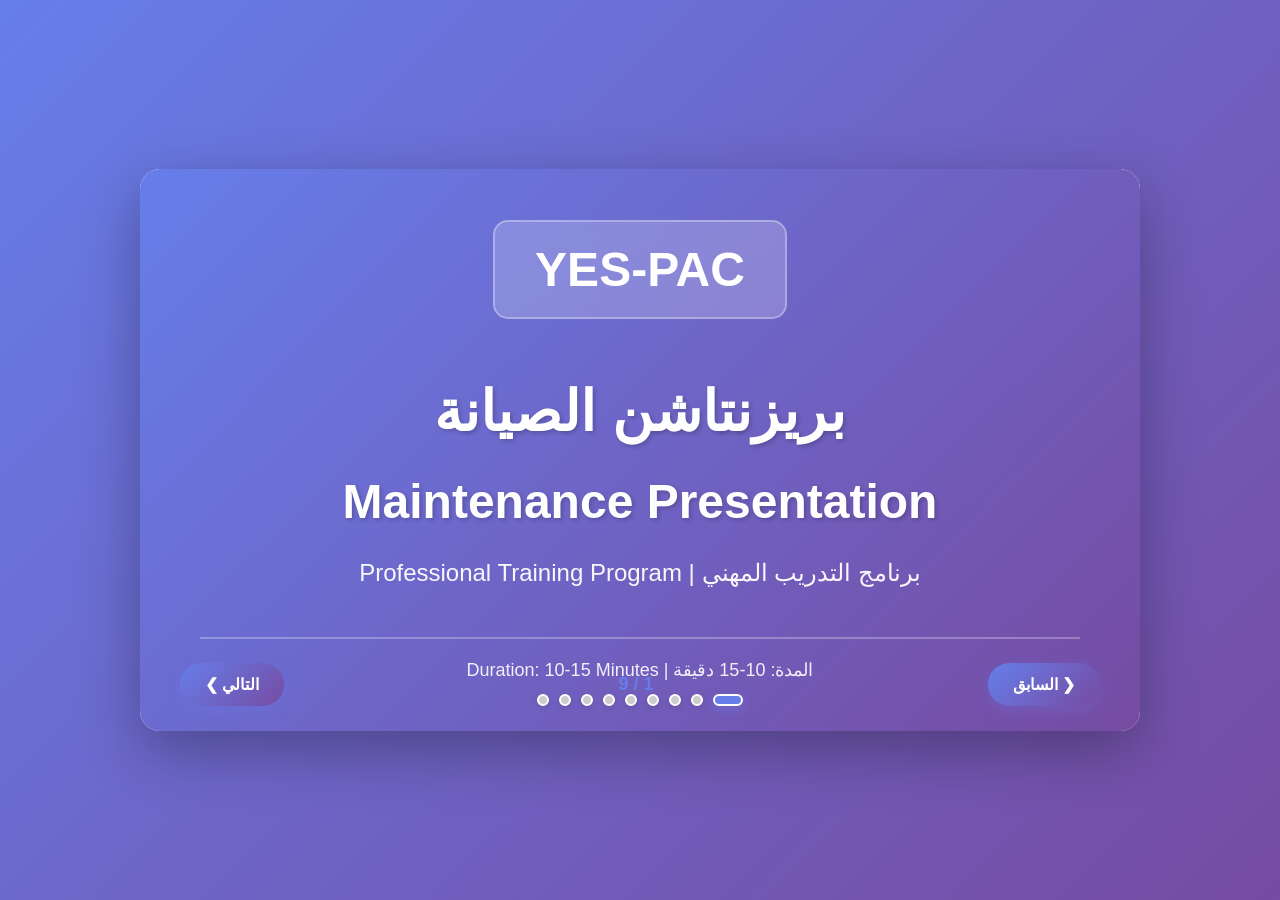
<file: index.html>
<!DOCTYPE html>
<html lang="ar" dir="rtl">
<head>
    <meta charset="UTF-8">
    <meta name="viewport" content="width=device-width, initial-scale=1.0">
    <title>بريزنتاشن الصيانة | Maintenance Presentation</title>
    <link rel="stylesheet" href="style.css">
</head>
<body>
    <div class="presentation-container">
        <!-- Slide 1: Title Slide -->
        <div class="slide slide-1 active">
            <div class="slide-content">
                <div class="logo-section">
                    <div class="logo">YES-PAC</div>
                </div>
                <h1>بريزنتاشن الصيانة</h1>
                <h1 class="en">Maintenance Presentation</h1>
                <p class="subtitle">برنامج التدريب المهني | Professional Training Program</p>
                <div class="slide-footer">
                    <span>المدة: 10-15 دقيقة | Duration: 10-15 Minutes</span>
                </div>
            </div>
        </div>

        <!-- Slide 2: Maintenance Definition -->
        <div class="slide slide-2">
            <div class="slide-content">
                <h2>تعريف الصيانة | Maintenance Definition</h2>
                <div class="content-box">
                    <div class="arabic-section">
                        <h3>🔍 التعريف العربي</h3>
                        <p>الصيانة هي مجموعة من الأنشطة والإجراءات المخطط لها بهدف الحفاظ على المعدات والآلات في أفضل حالة تشغيلية، وتقليل الأعطال، وزيادة عمر المعدة.</p>
                    </div>
                    <div class="english-section">
                        <h3>🔍 English Definition</h3>
                        <p>Maintenance is a set of planned activities and procedures aimed at keeping equipment and machinery in optimal operating condition, reducing failures, and extending equipment life.</p>
                    </div>
                </div>
                <div class="key-points">
                    <h4>النقاط الرئيسية | Key Points:</h4>
                    <ul>
                        <li>✅ الحفاظ على الأداء | Maintain Performance</li>
                        <li>✅ منع الأعطال | Prevent Failures</li>
                        <li>✅ توفير التكاليف | Cost Savings</li>
                        <li>✅ ضمان السلامة | Ensure Safety</li>
                    </ul>
                </div>
            </div>
        </div>

        <!-- Slide 3: Maintenance Types -->
        <div class="slide slide-3">
            <div class="slide-content">
                <h2>أنواع الصيانة | Maintenance Types</h2>
                <div class="maintenance-types">
                    <div class="type-card">
                        <div class="type-icon">🛡️</div>
                        <h3>الصيانة الوقائية</h3>
                        <h4>Preventive Maintenance</h4>
                        <p>صيانة دورية منتظمة قبل حدوث الأعطال</p>
                        <p class="en">Scheduled regular maintenance before failures occur</p>
                    </div>
                    <div class="type-card">
                        <div class="type-icon">⚡</div>
                        <h3>الصيانة الطارئة</h3>
                        <h4>Corrective Maintenance</h4>
                        <p>إصلاح فوري عند حدوث عطل</p>
                        <p class="en">Immediate repair when failure occurs</p>
                    </div>
                    <div class="type-card">
                        <div class="type-icon">🔬</div>
                        <h3>الصيانة التنبؤية</h3>
                        <h4>Predictive Maintenance</h4>
                        <p>مراقبة الأداء والتنبؤ بالأعطال</p>
                        <p class="en">Monitor performance and predict failures</p>
                    </div>
                    <div class="type-card">
                        <div class="type-icon">📋</div>
                        <h3>صيانة الآثار</h3>
                        <h4>Corrective Maintenance</h4>
                        <p>إصلاح الأضرار بعد انقطاع الخدمة</p>
                        <p class="en">Repair damages after service interruption</p>
                    </div>
                </div>
            </div>
        </div>

        <!-- Slide 4: Preventive Maintenance Details -->
        <div class="slide slide-4">
            <div class="slide-content">
                <h2>الصيانة الوقائية - التفاصيل</h2>
                <h2 class="en">Preventive Maintenance - Details</h2>
                <div class="detail-content">
                    <div class="importance-box">
                        <h3>🎯 الأهمية | Importance</h3>
                        <ul>
                            <li>منع حدوث الأعطال المفاجئة</li>
                            <li>Prevent sudden failures</li>
                            <li>توفير 30-40% من تكاليف الصيانة</li>
                            <li>Save 30-40% of maintenance costs</li>
                            <li>زيادة إنتاجية المعدات</li>
                            <li>Increase equipment productivity</li>
                        </ul>
                    </div>
                    <div class="benefit-box">
                        <h3>💡 الفوائد | Benefits</h3>
                        <ul>
                            <li>تقليل وقت التوقف عن العمل</li>
                            <li>Reduce downtime</li>
                            <li>تحسين جودة الإنتاج</li>
                            <li>Improve production quality</li>
                            <li>ضمان سلامة العاملين</li>
                            <li>Ensure worker safety</li>
                            <li>إطالة عمر المعدات</li>
                            <li>Extend equipment lifespan</li>
                        </ul>
                    </div>
                </div>
            </div>
        </div>

        <!-- Slide 5: Corrective Maintenance Details -->
        <div class="slide slide-5">
            <div class="slide-content">
                <h2>الصيانة الطارئة - التفاصيل</h2>
                <h2 class="en">Corrective Maintenance - Details</h2>
                <div class="detail-content">
                    <div class="when-box">
                        <h3>⏰ متى تحدث | When It Occurs</h3>
                        <ul>
                            <li>عند حدوث عطل مفاجئ في المعدة</li>
                            <li>When sudden equipment failure occurs</li>
                            <li>توقف المعدة عن العمل</li>
                            <li>Equipment stops working</li>
                            <li>ظهور أعراض خطأ</li>
                            <li>Error symptoms appear</li>
                        </ul>
                    </div>
                    <div class="action-box">
                        <h3>🔧 الإجراءات | Actions</h3>
                        <ul>
                            <li>تشخيص المشكلة فوراً</li>
                            <li>Immediate problem diagnosis</li>
                            <li>إصلاح سريع للحد من الخسائر</li>
                            <li>Quick repair to minimize losses</li>
                            <li>اختبار المعدة قبل العودة للعمل</li>
                            <li>Test equipment before resuming work</li>
                            <li>توثيق المشكلة والحل</li>
                            <li>Document problem and solution</li>
                        </ul>
                    </div>
                </div>
            </div>
        </div>

        <!-- Slide 6: Predictive Maintenance Details -->
        <div class="slide slide-6">
            <div class="slide-content">
                <h2>الصيانة التنبؤية - التفاصيل</h2>
                <h2 class="en">Predictive Maintenance - Details</h2>
                <div class="detail-content">
                    <div class="method-box">
                        <h3>📊 الطرق | Methods</h3>
                        <ul>
                            <li>مراقبة الأداء المستمرة</li>
                            <li>Continuous performance monitoring</li>
                            <li>تحليل الاهتزازات والأصوات</li>
                            <li>Vibration and noise analysis</li>
                            <li>قياس درجات الحرارة</li>
                            <li>Temperature measurement</li>
                            <li>استخدام أجهزة استشعار ذكية</li>
                            <li>Use smart sensors</li>
                        </ul>
                    </div>
                    <div class="advantage-box">
                        <h3>⭐ المميزات | Advantages</h3>
                        <ul>
                            <li>التنبؤ بالأعطال قبل حدوثها</li>
                            <li>Predict failures before they occur</li>
                            <li>تقليل التكاليف بشكل كبير</li>
                            <li>Significantly reduce costs</li>
                            <li>زيادة الكفاءة والإنتاجية</li>
                            <li>Increase efficiency and productivity</li>
                            <li>ضمان استمرارية العمل</li>
                            <li>Ensure business continuity</li>
                        </ul>
                    </div>
                </div>
            </div>
        </div>

        <!-- Slide 7: Maintenance Importance Summary -->
        <div class="slide slide-7">
            <div class="slide-content">
                <h2>أهمية الصيانة - ملخص</h2>
                <h2 class="en">Maintenance Importance - Summary</h2>
                <div class="importance-grid">
                    <div class="importance-item">
                        <div class="importance-number">1</div>
                        <h4>💰 التوفير المالي</h4>
                        <h4 class="en">Financial Savings</h4>
                        <p>تقليل تكاليف الإصلاح والصيانة</p>
                    </div>
                    <div class="importance-item">
                        <div class="importance-number">2</div>
                        <h4>⚙️ تحسين الأداء</h4>
                        <h4 class="en">Improved Performance</h4>
                        <p>زيادة كفاءة المعدات والآلات</p>
                    </div>
                    <div class="importance-item">
                        <div class="importance-number">3</div>
                        <h4>🛡️ السلامة والأمان</h4>
                        <h4 class="en">Safety & Security</h4>
                        <p>حماية العاملين من الأخطار</p>
                    </div>
                    <div class="importance-item">
                        <div class="importance-number">4</div>
                        <h4>📈 الإنتاجية</h4>
                        <h4 class="en">Productivity</h4>
                        <p>زيادة معدل الإنتاج والجودة</p>
                    </div>
                    <div class="importance-item">
                        <div class="importance-number">5</div>
                        <h4>⏱️ تقليل التوقف</h4>
                        <h4 class="en">Reduce Downtime</h4>
                        <p>تقليل وقت توقف المعدات</p>
                    </div>
                    <div class="importance-item">
                        <div class="importance-number">6</div>
                        <h4>🔄 استمرارية العمل</h4>
                        <h4 class="en">Business Continuity</h4>
                        <p>ضمان استمرار العمليات</p>
                    </div>
                </div>
            </div>
        </div>

        <!-- Slide 8: Interactive Q&A -->
        <div class="slide slide-8">
            <div class="slide-content">
                <h2>أسئلة تفاعلية | Interactive Questions</h2>
                <div class="qa-section">
                    <div class="question-card">
                        <h3>❓ السؤال 1 | Question 1</h3>
                        <p>ما الفرق بين الصيانة الوقائية والطارئة؟</p>
                        <p class="en">What is the difference between preventive and corrective maintenance?</p>
                        <button class="reveal-btn">عرض الإجابة | Show Answer</button>
                        <div class="answer hidden">
                            <p>الصيانة الوقائية تتم قبل حدوث الأعطال، بينما الصيانة الطارئة تتم بعد حدوث العطل مباشرة.</p>
                            <p class="en">Preventive maintenance is done before failures occur, while corrective maintenance is done immediately after failure.</p>
                        </div>
                    </div>

                    <div class="question-card">
                        <h3>❓ السؤال 2 | Question 2</h3>
                        <p>كم نسبة توفير التكاليف من الصيانة الوقائية؟</p>
                        <p class="en">What percentage of cost savings does preventive maintenance provide?</p>
                        <button class="reveal-btn">عرض الإجابة | Show Answer</button>
                        <div class="answer hidden">
                            <p>تحقق الصيانة الوقائية توفيراً من 30-40% من تكاليف الصيانة الإجمالية.</p>
                            <p class="en">Preventive maintenance provides 30-40% savings in total maintenance costs.</p>
                        </div>
                    </div>

                    <div class="question-card">
                        <h3>❓ السؤال 3 | Question 3</h3>
                        <p>ما أدوات الصيانة التنبؤية؟</p>
                        <p class="en">What are the tools of predictive maintenance?</p>
                        <button class="reveal-btn">عرض الإجابة | Show Answer</button>
                        <div class="answer hidden">
                            <p>تشمل: مراقبة الأداء المستمرة، تحليل الاهتزازات، قياس درجات الحرارة، وأجهزة الاستشعار الذكية.</p>
                            <p class="en">Include: continuous monitoring, vibration analysis, temperature measurement, and smart sensors.</p>
                        </div>
                    </div>
                </div>
                <div class="discussion-box">
                    <h3>💬 نقاش مفتوح | Open Discussion</h3>
                    <p>شارك آرائك وتجاربك في مجال الصيانة!</p>
                    <p class="en">Share your opinions and experiences in maintenance!</p>
                </div>
            </div>
        </div>

        <!-- Slide 9: Conclusion -->
        <div class="slide slide-9">
            <div class="slide-content">
                <h2>الخلاصة والدروس المستفادة</h2>
                <h2 class="en">Conclusion & Key Takeaways</h2>
                <div class="conclusion-content">
                    <div class="takeaway">
                        <span class="takeaway-icon">✨</span>
                        <p>الصيانة ليست نفقة بل استثمار في استمرار العمل والإنتاجية</p>
                        <p class="en">Maintenance is not an expense but an investment in continuity and productivity</p>
                    </div>
                    <div class="takeaway">
                        <span class="takeaway-icon">🎯</span>
                        <p>اختر نوع الصيانة المناسب حسب احتياجات معداتك</p>
                        <p class="en">Choose the right maintenance type based on your equipment needs</p>
                    </div>
                    <div class="takeaway">
                        <span class="takeaway-icon">📊</span>
                        <p>المراقبة المستمرة والتخطيط هما أساس الصيانة الفعالة</p>
                        <p class="en">Continuous monitoring and planning are the foundation of effective maintenance</p>
                    </div>
                    <div class="takeaway">
                        <span class="takeaway-icon">🚀</span>
                        <p>الاستثمار في الصيانة يؤدي لتحسن ملموس في الأداء والجودة</p>
                        <p class="en">Investment in maintenance leads to tangible improvements in performance and quality</p>
                    </div>
                </div>
                <div class="closing-message">
                    <p>شكراً لانتباهكم | Thank You for Your Attention</p>
                    <p class="company">YES-PAC Training Program</p>
                </div>
            </div>
        </div>

        <!-- Navigation Controls -->
        <div class="navigation">
            <button class="nav-btn prev-btn" onclick="changeSlide(-1)">❮ السابق</button>
            <div class="slide-counter">
                <span id="current-slide">1</span> / <span id="total-slides">9</span>
            </div>
            <button class="nav-btn next-btn" onclick="changeSlide(1)">التالي ❯</button>
        </div>

        <!-- Slide Indicators -->
        <div class="slide-indicators">
            <div class="indicator" onclick="goToSlide(0)"></div>
            <div class="indicator" onclick="goToSlide(1)"></div>
            <div class="indicator" onclick="goToSlide(2)"></div>
            <div class="indicator" onclick="goToSlide(3)"></div>
            <div class="indicator" onclick="goToSlide(4)"></div>
            <div class="indicator" onclick="goToSlide(5)"></div>
            <div class="indicator" onclick="goToSlide(6)"></div>
            <div class="indicator" onclick="goToSlide(7)"></div>
            <div class="indicator" onclick="goToSlide(8)"></div>
        </div>
    </div>

    <script>
        let currentSlide = 0;
        const slides = document.querySelectorAll('.slide');
        const indicators = document.querySelectorAll('.indicator');
        const totalSlides = slides.length;

        function showSlide(n) {
            slides[currentSlide].classList.remove('active');
            indicators[currentSlide].classList.remove('active');
            
            currentSlide = (n + totalSlides) % totalSlides;
            
            slides[currentSlide].classList.add('active');
            indicators[currentSlide].classList.add('active');
            
            document.getElementById('current-slide').textContent = currentSlide + 1;
        }

        function changeSlide(direction) {
            showSlide(currentSlide + direction);
        }

        function goToSlide(n) {
            showSlide(n);
        }

        // Keyboard navigation
        document.addEventListener('keydown', (e) => {
            if (e.key === 'ArrowLeft') changeSlide(-1);
            if (e.key === 'ArrowRight') changeSlide(1);
        });

        // Reveal answer functionality
        document.querySelectorAll('.reveal-btn').forEach(btn => {
            btn.addEventListener('click', function() {
                const answer = this.nextElementSibling;
                answer.classList.toggle('hidden');
                this.textContent = answer.classList.contains('hidden') ? 
                    'عرض الإجابة | Show Answer' : 'إخفاء الإجابة | Hide Answer';
            });
        });

        // Initialize
        showSlide(0);
    </script>
</body>
</html>
</file>
<file: style.css>
* {
    margin: 0;
    padding: 0;
    box-sizing: border-box;
}

html {
    direction: rtl;
}

body {
    font-family: 'Segoe UI', Tahoma, Geneva, Verdana, sans-serif, 'Arial', 'Helvetica';
    background: linear-gradient(135deg, #667eea 0%, #764ba2 100%);
    display: flex;
    justify-content: center;
    align-items: center;
    min-height: 100vh;
    padding: 20px;
}

.presentation-container {
    width: 100%;
    max-width: 1000px;
    aspect-ratio: 16 / 9;
    position: relative;
    background: white;
    border-radius: 20px;
    box-shadow: 0 20px 60px rgba(0, 0, 0, 0.3);
    overflow: hidden;
}

/* Slides */
.slide {
    position: absolute;
    width: 100%;
    height: 100%;
    opacity: 0;
    transform: translateX(100%);
    transition: all 0.8s cubic-bezier(0.68, -0.55, 0.265, 1.55);
    display: flex;
    align-items: center;
    justify-content: center;
}

.slide.active {
    opacity: 1;
    transform: translateX(0);
}

.slide-content {
    width: 100%;
    height: 100%;
    padding: 60px;
    display: flex;
    flex-direction: column;
    justify-content: center;
    overflow-y: auto;
}

/* Slide 1 - Title */
.slide-1 {
    background: linear-gradient(135deg, #667eea 0%, #764ba2 100%);
}

.slide-1 .slide-content {
    color: white;
    text-align: center;
}

.logo-section {
    margin-bottom: 40px;
}

.logo {
    font-size: 48px;
    font-weight: bold;
    background: rgba(255, 255, 255, 0.2);
    padding: 20px 40px;
    border-radius: 15px;
    display: inline-block;
    backdrop-filter: blur(10px);
    border: 2px solid rgba(255, 255, 255, 0.3);
}

.slide-1 h1 {
    font-size: 56px;
    margin: 20px 0;
    font-weight: 700;
    text-shadow: 2px 2px 4px rgba(0, 0, 0, 0.2);
}

.slide-1 h1.en {
    font-size: 48px;
    margin: 10px 0 30px 0;
}

.subtitle {
    font-size: 24px;
    opacity: 0.95;
    margin-bottom: 50px;
}

.slide-footer {
    font-size: 18px;
    opacity: 0.9;
    border-top: 2px solid rgba(255, 255, 255, 0.3);
    padding-top: 20px;
}

/* Other slides backgrounds */
.slide-2, .slide-3, .slide-4, .slide-5, .slide-6, .slide-7, .slide-8, .slide-9 {
    background: linear-gradient(to bottom, #f8f9fa 0%, #ffffff 100%);
}

/* Typography */
h2 {
    color: #667eea;
    font-size: 42px;
    margin-bottom: 20px;
    text-align: right;
    font-weight: 700;
}

h2.en {
    color: #764ba2;
    font-size: 32px;
    text-align: left;
    margin-bottom: 30px;
}

h3 {
    color: #333;
    font-size: 24px;
    margin: 15px 0 10px 0;
}

h4 {
    color: #555;
    font-size: 16px;
    margin: 10px 0;
}

h4.en {
    text-align: left;
    color: #667eea;
}

/* Content Boxes */
.content-box {
    display: grid;
    grid-template-columns: 1fr 1fr;
    gap: 20px;
    margin: 20px 0 30px 0;
}

.arabic-section, .english-section {
    background: white;
    border-radius: 12px;
    padding: 20px;
    border-left: 5px solid #667eea;
}

.english-section {
    border-left: none;
    border-right: 5px solid #764ba2;
}

.english-section p {
    text-align: left;
    color: #555;
}

/* Key Points */
.key-points {
    background: #f0f4ff;
    padding: 20px;
    border-radius: 12px;
    margin-top: 20px;
}

.key-points ul {
    list-style: none;
    display: grid;
    grid-template-columns: 1fr 1fr;
    gap: 10px;
}

.key-points li {
    color: #333;
    font-size: 16px;
    padding: 8px;
}

/* Maintenance Types Cards */
.maintenance-types {
    display: grid;
    grid-template-columns: repeat(2, 1fr);
    gap: 20px;
    margin: 30px 0;
}

.type-card {
    background: white;
    border-radius: 12px;
    padding: 25px;
    border: 2px solid #667eea;
    text-align: center;
    transition: all 0.3s ease;
    box-shadow: 0 4px 15px rgba(102, 126, 234, 0.1);
}

.type-card:hover {
    transform: translateY(-5px);
    box-shadow: 0 8px 25px rgba(102, 126, 234, 0.2);
    border-color: #764ba2;
}

.type-icon {
    font-size: 48px;
    margin-bottom: 15px;
}

.type-card h3 {
    color: #667eea;
    font-size: 18px;
    margin-bottom: 5px;
}

.type-card h4 {
    color: #764ba2;
    font-size: 14px;
    margin-bottom: 12px;
    text-align: left;
}

.type-card p {
    color: #666;
    font-size: 14px;
    line-height: 1.6;
    margin: 5px 0;
}

.type-card p.en {
    text-align: left;
    color: #764ba2;
}

/* Detail Content */
.detail-content {
    display: grid;
    grid-template-columns: 1fr 1fr;
    gap: 25px;
    margin: 30px 0;
}

.importance-box, .benefit-box, .when-box, .action-box, .method-box, .advantage-box {
    background: white;
    border-radius: 12px;
    padding: 25px;
    border-left: 5px solid #667eea;
    box-shadow: 0 4px 15px rgba(0, 0, 0, 0.08);
}

.benefit-box, .action-box, .advantage-box {
    border-left: 5px solid #764ba2;
}

.importance-box h3, .benefit-box h3, .when-box h3, .action-box h3, .method-box h3, .advantage-box h3 {
    color: #333;
    margin-bottom: 15px;
}

.importance-box ul, .benefit-box ul, .when-box ul, .action-box ul, .method-box ul, .advantage-box ul {
    list-style: none;
}

.importance-box li, .benefit-box li, .when-box li, .action-box li, .method-box li, .advantage-box li {
    color: #555;
    padding: 8px 0;
    border-bottom: 1px solid #eee;
    font-size: 14px;
}

.importance-box li:last-child, .benefit-box li:last-child, .when-box li:last-child, .action-box li:last-child, .method-box li:last-child, .advantage-box li:last-child {
    border-bottom: none;
}

/* Importance Grid */
.importance-grid {
    display: grid;
    grid-template-columns: repeat(2, 1fr);
    gap: 20px;
    margin: 30px 0;
}

.importance-item {
    background: linear-gradient(135deg, #667eea15 0%, #764ba215 100%);
    border-radius: 12px;
    padding: 20px;
    border: 2px solid #667eea;
    position: relative;
    overflow: hidden;
}

.importance-number {
    position: absolute;
    top: -15px;
    right: -15px;
    background: #667eea;
    color: white;
    width: 80px;
    height: 80px;
    border-radius: 50%;
    display: flex;
    align-items: center;
    justify-content: center;
    font-size: 32px;
    font-weight: bold;
    opacity: 0.2;
}

.importance-item h4 {
    color: #667eea;
    font-size: 16px;
    margin-bottom: 8px;
}

.importance-item h4.en {
    color: #764ba2;
    text-align: left;
}

.importance-item p {
    color: #555;
    font-size: 14px;
    line-height: 1.5;
}

/* Q&A Section */
.qa-section {
    display: grid;
    grid-template-columns: 1fr;
    gap: 15px;
    margin: 25px 0;
}

.question-card {
    background: white;
    border-radius: 12px;
    padding: 20px;
    border: 2px solid #667eea;
    box-shadow: 0 4px 15px rgba(102, 126, 234, 0.1);
}

.question-card h3 {
    color: #667eea;
    margin-bottom: 10px;
}

.question-card p {
    color: #666;
    font-size: 15px;
    margin: 8px 0;
}

.question-card p.en {
    text-align: left;
    color: #764ba2;
}

.reveal-btn {
    background: linear-gradient(135deg, #667eea 0%, #764ba2 100%);
    color: white;
    border: none;
    padding: 10px 20px;
    border-radius: 8px;
    cursor: pointer;
    font-size: 14px;
    margin-top: 12px;
    transition: all 0.3s ease;
}

.reveal-btn:hover {
    transform: scale(1.05);
    box-shadow: 0 4px 15px rgba(102, 126, 234, 0.3);
}

.answer {
    background: #f0f4ff;
    padding: 15px;
    border-radius: 8px;
    margin-top: 12px;
    border-right: 4px solid #667eea;
}

.answer.hidden {
    display: none;
}

.answer p {
    color: #333;
    font-size: 14px;
    line-height: 1.6;
    margin: 8px 0;
}

.answer p.en {
    text-align: left;
    color: #764ba2;
}

.discussion-box {
    background: linear-gradient(135deg, #667eea15 0%, #764ba215 100%);
    border: 2px dashed #667eea;
    border-radius: 12px;
    padding: 20px;
    margin-top: 20px;
    text-align: center;
}

.discussion-box h3 {
    color: #667eea;
    margin-bottom: 10px;
}

.discussion-box p {
    color: #666;
    font-size: 15px;
}

.discussion-box p.en {
    text-align: left;
    color: #764ba2;
}

/* Conclusion */
.conclusion-content {
    display: grid;
    grid-template-columns: repeat(2, 1fr);
    gap: 20px;
    margin: 30px 0;
}

.takeaway {
    background: white;
    border-radius: 12px;
    padding: 20px;
    border-left: 5px solid #667eea;
    display: flex;
    gap: 15px;
    align-items: flex-start;
    box-shadow: 0 4px 15px rgba(102, 126, 234, 0.1);
}

.takeaway-icon {
    font-size: 32px;
    flex-shrink: 0;
}

.takeaway p {
    color: #555;
    font-size: 14px;
    line-height: 1.6;
    margin: 5px 0;
}

.takeaway p.en {
    text-align: left;
    color: #764ba2;
    font-size: 13px;
}

.closing-message {
    text-align: center;
    margin-top: 30px;
    padding: 20px;
    background: linear-gradient(135deg, #667eea15 0%, #764ba215 100%);
    border-radius: 12px;
}

.closing-message p {
    color: #667eea;
    font-size: 28px;
    font-weight: bold;
    margin: 10px 0;
}

.closing-message .company {
    color: #764ba2;
    font-size: 18px;
    margin-top: 15px;
}

/* Navigation */
.navigation {
    position: absolute;
    bottom: 25px;
    left: 0;
    right: 0;
    display: flex;
    justify-content: space-between;
    align-items: center;
    padding: 0 40px;
    z-index: 10;
}

.nav-btn {
    background: linear-gradient(135deg, #667eea 0%, #764ba2 100%);
    color: white;
    border: none;
    padding: 12px 25px;
    border-radius: 25px;
    cursor: pointer;
    font-size: 16px;
    font-weight: 600;
    transition: all 0.3s ease;
    box-shadow: 0 4px 15px rgba(102, 126, 234, 0.3);
}

.nav-btn:hover {
    transform: translateY(-2px);
    box-shadow: 0 6px 20px rgba(102, 126, 234, 0.4);
}

.nav-btn:active {
    transform: translateY(0);
}

.slide-counter {
    color: #667eea;
    font-size: 18px;
    font-weight: 600;
}

/* Slide Indicators */
.slide-indicators {
    position: absolute;
    bottom: 25px;
    top: auto;
    right: 50%;
    transform: translateX(50%);
    display: flex;
    gap: 10px;
    z-index: 10;
}

.indicator {
    width: 12px;
    height: 12px;
    border-radius: 50%;
    background: #ccc;
    cursor: pointer;
    transition: all 0.3s ease;
    border: 2px solid white;
    box-shadow: 0 2px 5px rgba(0, 0, 0, 0.1);
}

.indicator.active {
    background: #667eea;
    width: 30px;
    border-radius: 6px;
    box-shadow: 0 4px 10px rgba(102, 126, 234, 0.4);
}

.indicator:hover {
    background: #764ba2;
}

/* Responsive Design */
@media (max-width: 1024px) {
    .presentation-container {
        max-width: 90vw;
        border-radius: 15px;
    }
    
    .slide-content {
        padding: 40px;
    }
    
    h2 {
        font-size: 32px;
    }
    
    h2.en {
        font-size: 26px;
    }
    
    .maintenance-types {
        grid-template-columns: 1fr;
    }
    
    .detail-content {
        grid-template-columns: 1fr;
    }
    
    .importance-grid {
        grid-template-columns: 1fr;
    }
    
    .conclusion-content {
        grid-template-columns: 1fr;
    }
}

@media (max-width: 768px) {
    .presentation-container {
        max-width: 95vw;
        aspect-ratio: auto;
        height: 90vh;
    }
    
    .slide-content {
        padding: 30px;
        overflow-y: auto;
    }
    
    h2 {
        font-size: 24px;
    }
    
    h2.en {
        font-size: 18px;
    }
    
    .nav-btn {
        padding: 10px 15px;
        font-size: 14px;
    }
    
    .slide-counter {
        font-size: 14px;
    }
    
    .content-box {
        grid-template-columns: 1fr;
    }
    
    .key-points ul {
        grid-template-columns: 1fr;
    }
}

/* Scrollbar Styling */
.slide-content::-webkit-scrollbar {
    width: 6px;
}

.slide-content::-webkit-scrollbar-track {
    background: #f1f1f1;
}

.slide-content::-webkit-scrollbar-thumb {
    background: #667eea;
    border-radius: 3px;
}

.slide-content::-webkit-scrollbar-thumb:hover {
    background: #764ba2;
}

/* Animation */
@keyframes fadeIn {
    from {
        opacity: 0;
    }
    to {
        opacity: 1;
    }
}

.slide.active .slide-content {
    animation: fadeIn 0.6s ease-in;
}
</file>
